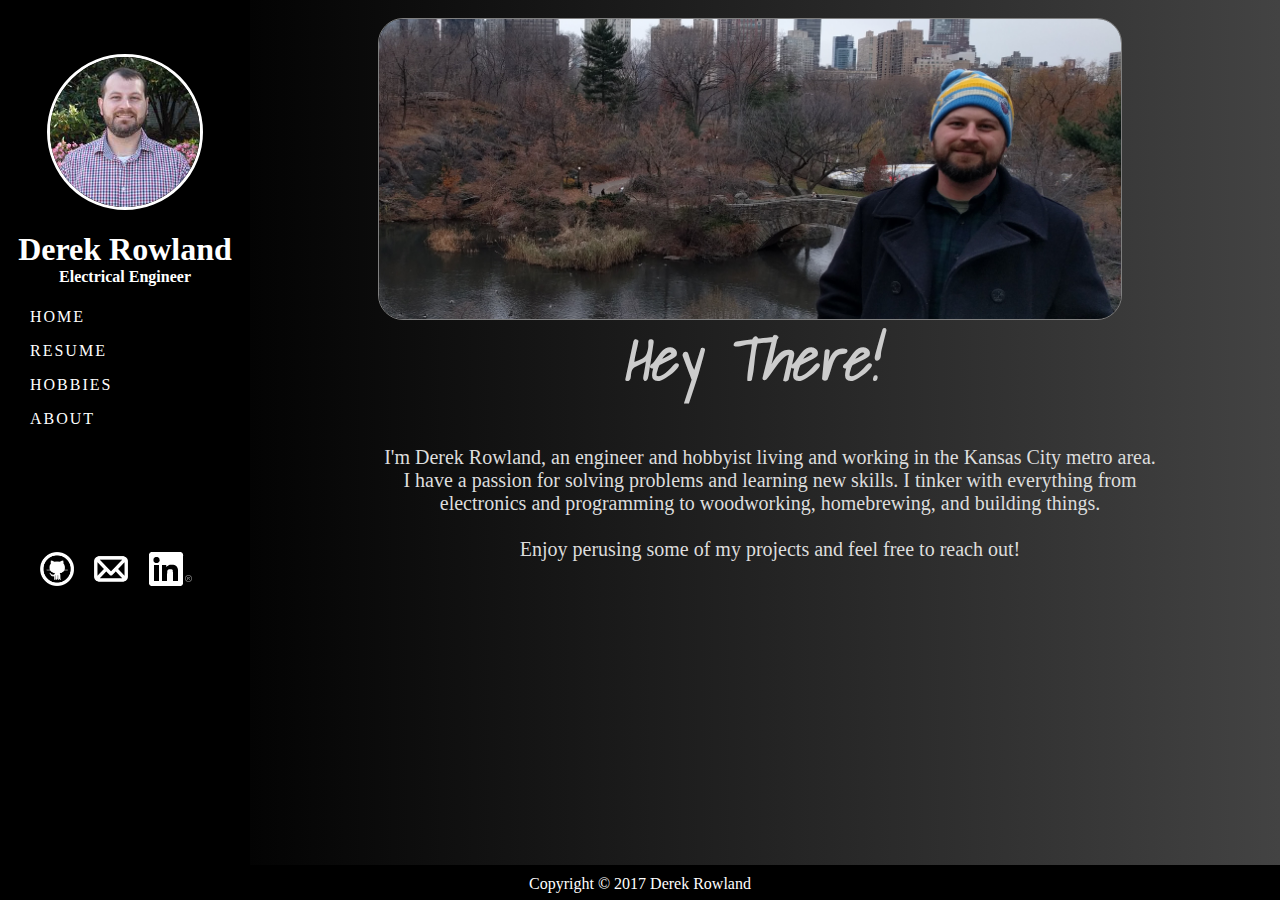
<file: index.html>
<!DOCTYPE html>
<html>
	<head>
		<title>Derek Rowland # Engineer </title>
		
		<meta charset="UTF-8">
		<meta name="description" content="Derek Rowland Engineer">
		<meta name="keywords" content="derek rowland engineer">
		<meta name="author" content="Derek Rowland">
		<meta name="viewport" content="width=device-width, initial-scale=1">
		
		<link rel="stylesheet" href="css/style.css">
	</head>
	
	<body>
		<div class="container">
			<div id="sidenav" class="sidebar"></div>
			<script src="js/sidebar.js"></script>
			
			<div class="content">
				<div>
					<br>
					<div class="headlinePic">
						<img src="images/MeInNYC.jpg"></img>
					</div>
					<h1 class="headline">Hey There!</h1>
					
					<p class="intro">
						I'm Derek Rowland, an engineer and hobbyist living and working 
						in the Kansas City metro area. <br>
						I have a passion for solving problems and learning new skills.  
						I tinker with everything from <br>
						electronics and programming to woodworking, homebrewing, and building things.
						
						<br><br>
						Enjoy perusing some of my projects and feel free to reach out!
						
					</p>
				
				</div>
			</div>
			
			<footer class="copyfooter">Copyright &copy; 2017 Derek Rowland</footer>
		</div>
		
		<script>
			(function(i,s,o,g,r,a,m){i['GoogleAnalyticsObject']=r;i[r]=i[r]||function(){
				(i[r].q=i[r].q||[]).push(arguments)},i[r].l=1*new Date();a=s.createElement(o),
				m=s.getElementsByTagName(o)[0];a.async=1;a.src=g;m.parentNode.insertBefore(a,m)
			})(window,document,'script','https://www.google-analytics.com/analytics.js','ga');

			ga('create', 'UA-98118063-1', 'auto');
			ga('send', 'pageview');
		</script>
	</body>
</html>
</file>
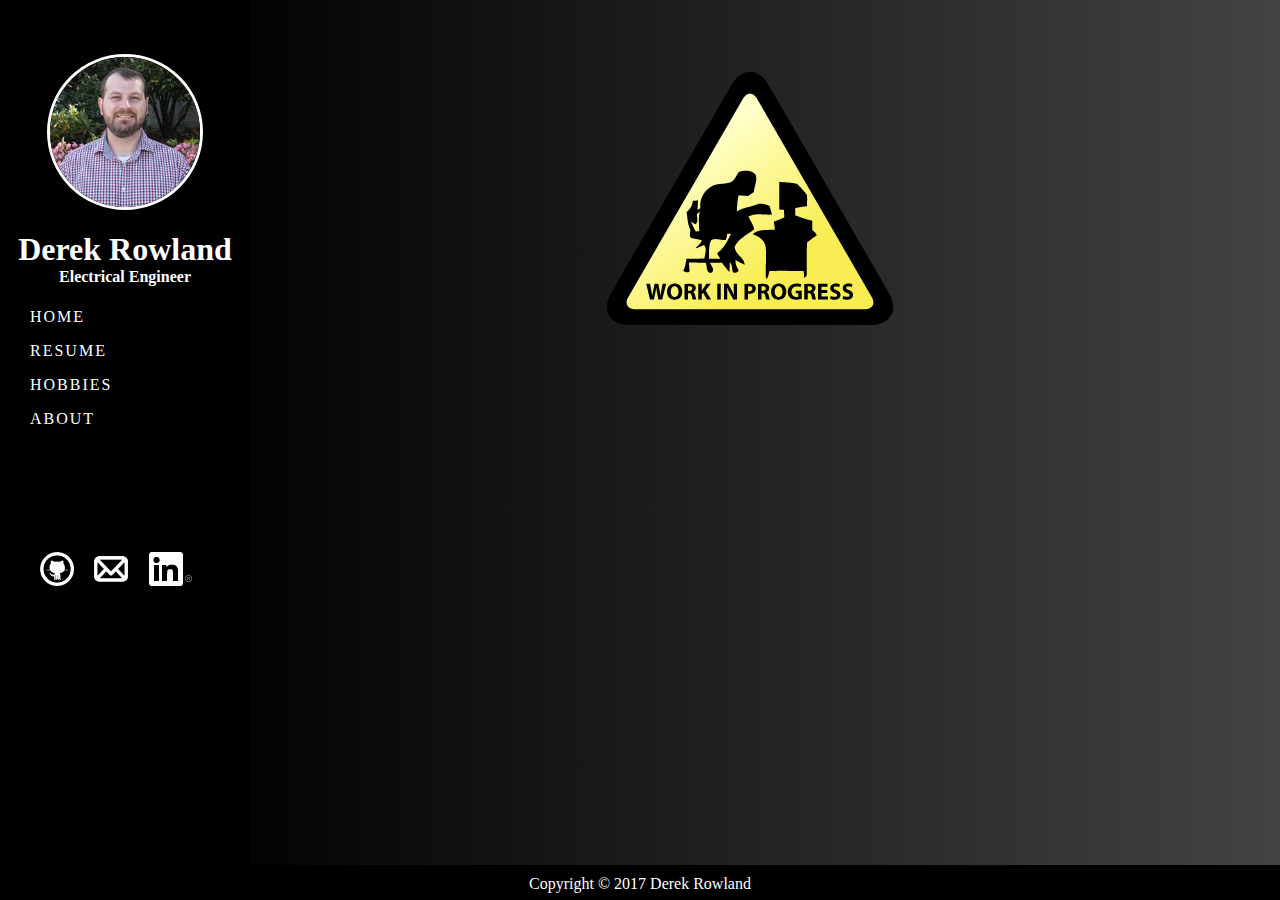
<file: about.html>
<!DOCTYPE html>
<html>
	<head>
		<title>Derek Rowland # Engineer </title>
		
		<meta charset="UTF-8">
		<meta name="description" content="Derek Rowland Engineer">
		<meta name="keywords" content="derek rowland engineer">
		<meta name="author" content="Derek Rowland">
		<meta name="viewport" content="width=device-width, initial-scale=1.0">
		
		<link rel="stylesheet" href="css/style.css">
	</head>
	
	<body>
		<div class="container">
			<div id="sidenav" class="sidebar"></div>
			<script src="js/sidebar.js"></script>
			<div class="content">
				<div style="display:block;height: 100%">
					<br><br><br><br>
					<img src="images/WIP.png" style="display: block; margin: 0 auto;"></img>
				</div>
			</div>
					
			<footer class="copyfooter">Copyright &copy; 2017 Derek Rowland</footer>
		</div>
		
		
		<script>
			(function(i,s,o,g,r,a,m){i['GoogleAnalyticsObject']=r;i[r]=i[r]||function(){
				(i[r].q=i[r].q||[]).push(arguments)},i[r].l=1*new Date();a=s.createElement(o),
				m=s.getElementsByTagName(o)[0];a.async=1;a.src=g;m.parentNode.insertBefore(a,m)
			})(window,document,'script','https://www.google-analytics.com/analytics.js','ga');

			ga('create', 'UA-98118063-1', 'auto');
			ga('send', 'pageview');
		</script>
	</body>
</html>
</file>
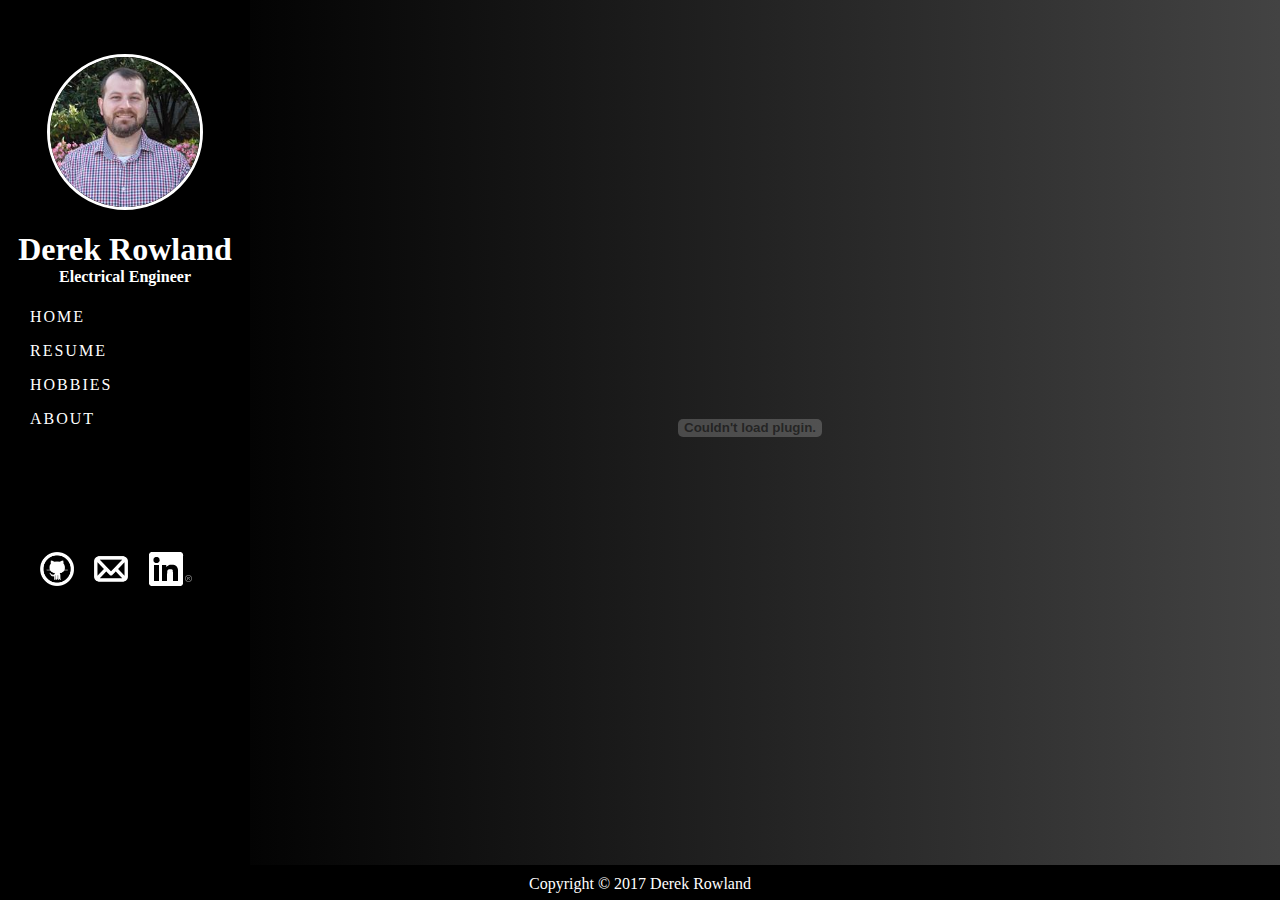
<file: resume.html>
<!DOCTYPE html>
<html>
	<head>
		<title>Derek Rowland # Engineer </title>
		
		<meta charset="UTF-8">
		<meta name="description" content="Derek Rowland Engineer">
		<meta name="keywords" content="derek rowland engineer">
		<meta name="author" content="Derek Rowland">
		<meta name="viewport" content="width=device-width, initial-scale=1.0">
		
		<link rel="stylesheet" href="css/style.css">
	</head>
	
	<body>
		<div class="container">
			<div id="sidenav" class="sidebar"></div>
			<script src="js/sidebar.js"></script>
			<div class="content">
				<object data="resume/Rowland_Derek_Resume.pdf" type="application/pdf" class="pdf"> </object>
				
			</div>
					
			<footer class="copyfooter">Copyright &copy; 2017 Derek Rowland</footer>
		</div>
		
		
		<script>
			(function(i,s,o,g,r,a,m){i['GoogleAnalyticsObject']=r;i[r]=i[r]||function(){
				(i[r].q=i[r].q||[]).push(arguments)},i[r].l=1*new Date();a=s.createElement(o),
				m=s.getElementsByTagName(o)[0];a.async=1;a.src=g;m.parentNode.insertBefore(a,m)
			})(window,document,'script','https://www.google-analytics.com/analytics.js','ga');

			ga('create', 'UA-98118063-1', 'auto');
			ga('send', 'pageview');
		</script>
	</body>
</html>
</file>
<file: css/style.css>
@import url('https://fonts.googleapis.com/css?family=Shadows+Into+Light');

html,body {
	margin: 0;
	height: 100%;
	background-color: black;
}

.container{
	width: 100%;
	height: 100%;
	border: 0px;
}

.sidebar {
	height:100%;
	width: 25%;
	max-width: 250px;
	min-width: 156px;
	background-color: black;
	position:fixed!important;
	z-index:1;
	overflow:auto
}

.content {
	background: #000000; 
	background: -webkit-linear-gradient(to right, #000000, #434343); 
	background: linear-gradient(to right, #000000, #434343);
	margin-left: 200px;
	min-height: calc(100% - 35px);
	min-height: -webkit-calc(100% - 35px);
	min-height: -moz-calc(100% - 35px);
	min-width: 400px;
	overflow: hidden;
	margin-bottom: 0px;
	padding-left: 20px;
}

.copyfooter {
	color: white;
	background-color: black;
	clear: left;
	text-align: center;
	height: 15px;
	margin-top: 10px;
	margin-bottom: 10px;
	
}



object.pdf {
	width:100%;
	min-height: calc(100vh - 45px);
	min-height: -webkit-calc(100vh - 45px);
	min-height: -moz-calc(100vh - 45px);
}

h1.headline {
	text-align: center; 
	font-size: 60px;
	font-family: 'Shadows Into Light', cursive;
	font-style: oblique; 
	font-weight: bold;
	color: #CCCCCC;
}

h1.sidebarheader {
	color:white;
	font-style: courier;
	text-align: center;
	margin-bottom: 0px;
}

h1.hobby{
	color: black;
	text-align: center;
	text-decoration: underline;
}

h2.hobby {
	color: #CCCCCC;
	font-size: 30px;
	text-align: center;
	text-decoration: underline;
}

h3.hobby {
	color: #DDDDDD;
	text-decoration: underline;
}

h4.sidebarheader {
	color:white;
	text-align: center;
	font-style: courier;
	margin-top: 0px;
}

p.intro {
	color: #DDDDDD;
	text-align: center;
	font-size: 20px;
	margin-left: 50px;
	margin-right: 10px;
}

hr.hobby {
	width: 75%;
	height: 4px;
}

.circular--landscape {
  display: block;
  position: relative;
  width: 150px;
  height: 150px;
  overflow: hidden;
  border-radius: 50%;
  border: 3px solid white;
  margin-left: auto;
  margin-right: auto;
}

.circular--landscape img {
  width: auto;
  height: 100%;
  margin-left: -25px;
}

.headlinePic {
	width: 70%;
	max-width: 1000px;
	height: 300px;
	overflow: hidden;
	margin-left: auto;
	margin-right: auto;
	margin-bottom: -50px;
	border-radius: 25px;
	border: 1px solid grey;
	
}

.headlinePic img{
	width: 1000px;
	height: auto;
	margin-top: -200px;
	float: right;
}

.logo-left {
	
	position: relative;
	height: 34px;
	width: auto;
	overflow: hidden;
	float: left;
	margin-left: -10px;
	margin-right: 20px;
}

.logo-left  img {
	width: auto;
	height: 100%;
}

.logo-generic {
	
	position: relative;
	height: 34px;
	width: auto;
	overflow: hidden;
	float: left;
	margin-right: 20px;
}

.logo-generic  img {
	width: auto;
	height: 100%;
}

.logo-right {
	
	position: relative;
	width: auto;
	height: 34px;
	overflow: hidden;
	
}

.logo-right  img {
	width: auto;
	height: 100%;
}

.links a {
	font-size: 16px;
	padding-left: 30px;
	font-family: san-serif;
	letter-spacing: 2px;
	text-decoration: none;
	text-align: center;
	color: white;
}

img.hobby {
	width: auto;
	height: 300px;
}

.imgcontainer {
	text-align: center;
	
}

.sidecontainer {
	line-height: 0;
	font-size: 0;
	margin: 0 auto;
	width: 60%;
}

.thumb {
	display: inline-block;
	padding-left: 15px;
	padding-right: 15px;
	padding-top: 0px;
	padding-bottom: 15px;
	
	@media (#{$tablet}){
        width: 50%;
    }
    @media (#{$mobile}){
        width: 100%;
    }
	
    img {
        vertical-align:top;
    }
}
</file>
